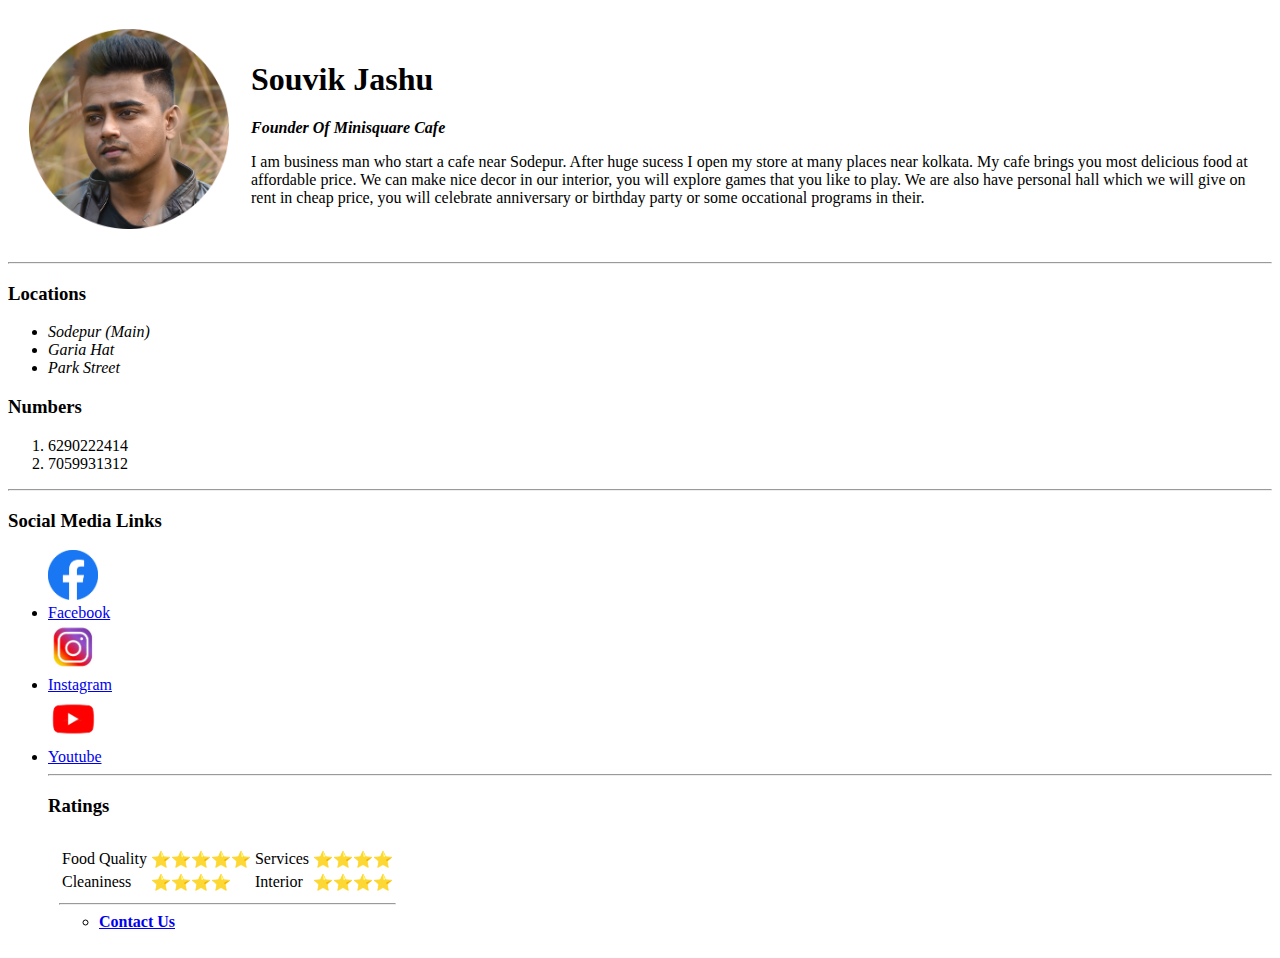
<file: INDEX.html>
<!DOCTYPE html>
<html lang="en">
<head>
    <meta charset="UTF-8">
  <title> Souvik Jashu </title>
</head>
<body>
  <table cellspacing="20">
    <tr>
      <td><img src="Image/DSC_10.png" width="200" alt="Souvik Profile Picture"></td>
    <td><h1>Souvik Jashu</h1>  
      <p><em><strong>Founder Of Minisquare Cafe</strong></em></p>
     <p>
       I am business man who start a cafe near Sodepur. After huge sucess I open my store at many places near kolkata.
         My cafe brings  you most delicious food at affordable price. We can make nice decor in our interior, you will explore games that you like to play. We are also have personal hall which we will give on rent in cheap price, you will celebrate anniversary or birthday party or some occational programs in their. 
           </p></td>
  </tr>
  </table>
  <hr> 
<h3>Locations</h3>
<ul>
  <li><em>Sodepur (Main)</em></li>
  <li><em>Garia Hat</em></li>
  <li><em>Park Street</em></li>
</ul>
<h3>Numbers</h3>
<ol>
  <li>6290222414</li>
  <li>7059931312</li>
</ol>
<hr>
      <h3>Social Media Links</h3>
<ul>
  <img src="[data-uri]" width="50">

  <li>
    <a href="https://www.facebook.com/Souvikjashu2001"> Facebook </a>
   </li>

   <img src="[data-uri]" width="50">
  
   <li>
    <a href="https://www.instagram.com/souvikjashu21/"> Instagram </a>
   </li>
   
   <img src="[data-uri]" width="50">

   <li>
    <a href="https://www.youtube.com/@theberlinshow9896"> Youtube </a>
   </li>
  
   <hr>
   <h3>Ratings </h3>
<table cellspacing="10">
  <tr>
    <td>
      <table>
        <tr>
          <td>Food Quality</td>
          <td>⭐⭐⭐⭐⭐</td>
          <td>Services</td>
          <td>⭐⭐⭐⭐</td>
          </tr>
          <tr>
            <td>Cleaniness</td>
            <td>⭐⭐⭐⭐</td>
            <td>Interior</td>
            <td>⭐⭐⭐⭐</td>
          </tr>
      
</table>

<hr>
  </ul>
<ul><li><strong><a href="contact.html"> Contact Us</a></strong></li></ul>
</body>
</html>
</file>
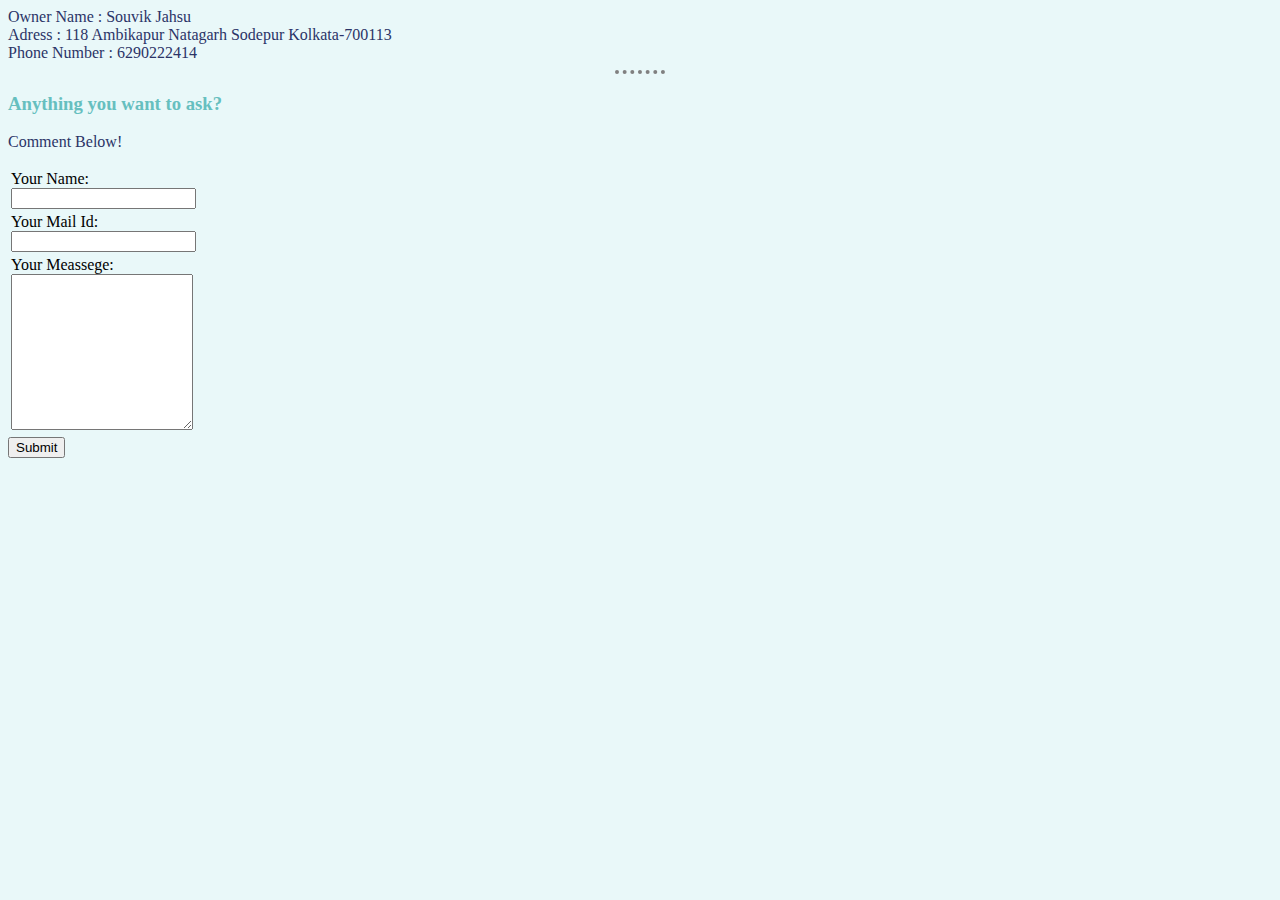
<file: contact.html>
<!DOCTYPE html>
<html lang="en">
<head>
    <meta charset="UTF-8">
    <meta http-equiv="X-UA-Compatible" content="IE=edge">
    <meta name="viewport" content="width=device-width, initial-scale=1.0">
    <title>Food List</title>
    <link rel="stylesheet" href="css/style.css">
</head>
<body>
    <oi>
        <li> Owner Name : Souvik Jahsu</li>
        <li>Adress : 118 Ambikapur Natagarh Sodepur Kolkata-700113</li>
        <li>Phone Number : 6290222414</li>
    </oi>
    <hr>
    <h3>Anything you want to ask?
    </h3>
    <p>Comment Below!</p>
    <form action="mailto:souvikjashu0@gmail.com" method="post" enctype="text/plain">
       <table><tr><td> 
        <lable>Your Name:</lable><br>
        <input type="text" name="Your Name" value=""></td></tr>
        <tr>
        <td>
         <label>Your Mail Id:</label><br>
        <input type="email" name="Your Mail" value=""></td></tr>
        <tr>
        <td>
        <label>Your Meassege:</label><br>
    <textarea name="Your Meassege" rows="10" coloumn="20" ></textarea></td></tr></table>
    <input type="submit" value="Submit">
       </form>
</body>
</html>
</file>
<file: css/style.css>
body {
    background-color: #E9F8F9;
  }
  hr
   {
    border-style: none;
    border-top-style: dotted;
border-color: grey;
border-width: 4px;
width: 4%;
}
h1
{
    color:#66BFBF;
}
h3
{ color:#66BFBF;
}

p{
    color: #2B3467

}
ul

{
    color: #2B3467

}
li{
    color: #2B3467

}
</file>
